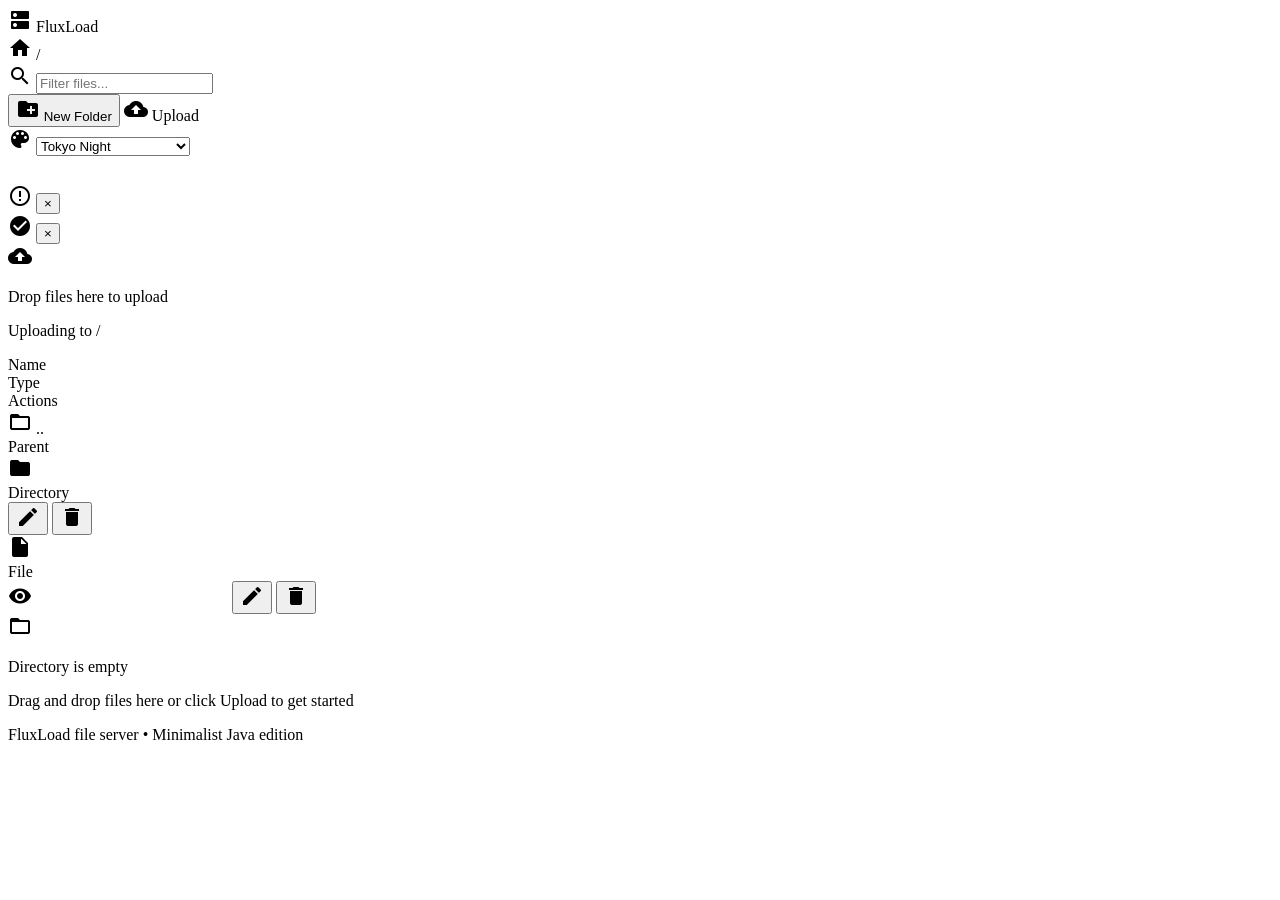
<file: src/main/resources/templates/index.html>
<!DOCTYPE html>
<html lang="en" th:data-theme="${theme}" xmlns:th="http://www.thymeleaf.org">
<head>
    <meta charset="UTF-8">
    <meta name="viewport" content="width=device-width, initial-scale=1.0">
    <title>FluxLoad</title>
    <link rel="stylesheet" th:href="@{/css/style.css}">
    <link href="https://fonts.googleapis.com/icon?family=Material+Icons" rel="stylesheet">
</head>
<body>

    <div class="app-layout">
        <!-- Top Navigation Bar -->
        <header class="top-nav">
            <div class="nav-left">
                <a th:href="@{/browse}" class="brand-link">
                    <span class="material-icons brand-icon">dns</span>
                    <span class="brand-name">FluxLoad</span>
                </a>
                <span class="nav-divider"></span>
                <nav class="breadcrumb-trail" aria-label="Breadcrumb">
                    <a th:href="@{/browse}" class="crumb-link" title="Root">
                        <span class="material-icons crumb-home">home</span>
                    </a>
                    <th:block th:if="${not #strings.isEmpty(current_path)}">
                        <span class="crumb-sep">/</span>
                        <span class="crumb-active" th:text="${current_path}"></span>
                    </th:block>
                </nav>
            </div>

            <div class="nav-right">
                <div class="search-field">
                    <span class="material-icons search-field-icon">search</span>
                    <input type="text" id="fileSearch" class="search-input" placeholder="Filter files..." autocomplete="off">
                </div>

                <button type="button" class="btn btn-secondary" onclick="openMkdirModal()" title="Create folder">
                    <span class="material-icons">create_new_folder</span>
                    <span class="btn-label">New Folder</span>
                </button>

                <label for="fileInput" class="btn btn-primary" title="Upload files">
                    <span class="material-icons">cloud_upload</span>
                    <span class="btn-label">Upload</span>
                    <input type="file" id="fileInput" multiple style="display:none;">
                </label>

                <div class="theme-select-wrapper">
                    <span class="material-icons theme-icon">palette</span>
                    <select id="themeSelect" class="theme-select" aria-label="Theme">
                        <option value="tokyo-night">Tokyo Night</option>
                        <option value="catppuccin-mocha">Catppuccin Mocha</option>
                        <option value="catppuccin-macchiato">Catppuccin Macchiato</option>
                        <option value="catppuccin-frappe">Catppuccin Frappe</option>
                        <option value="catppuccin-latte">Catppuccin Latte</option>
                        <option value="rose-pine">Rose Pine</option>
                        <option value="nord">Nord</option>
                        <option value="dracula">Dracula</option>
                        <option value="gruvbox-dark">Gruvbox Dark</option>
                        <option value="gruvbox-light">Gruvbox Light</option>
                        <option value="monokai-pro">Monokai Pro</option>
                        <option value="one-dark-pro">One Dark Pro</option>
                        <option value="solarized-dark">Solarized Dark</option>
                        <option value="solarized-light">Solarized Light</option>
                        <option value="ayu-dark">Ayu Dark</option>
                    </select>
                </div>

                <a th:href="@{/logout}" class="btn btn-secondary btn-icon" title="Logout">
                    <span class="material-icons">logout</span>
                </a>
            </div>
        </header>

        <!-- Notification Flashes -->
        <div th:if="${error}" class="flashes-container">
            <div class="flash-alert flash-error">
                <span class="material-icons alert-icon">error_outline</span>
                <span class="flash-text" th:text="${error}"></span>
                <button type="button" class="alert-dismiss" onclick="this.parentElement.remove()">&times;</button>
            </div>
        </div>
        <div th:if="${success}" class="flashes-container">
            <div class="flash-alert flash-success">
                <span class="material-icons alert-icon">check_circle</span>
                <span class="flash-text" th:text="${success}"></span>
                <button type="button" class="alert-dismiss" onclick="this.parentElement.remove()">&times;</button>
            </div>
        </div>

        <!-- Unified File Explorer Card -->
        <main class="explorer-container">
            <div class="explorer-card" id="explorerCard">
                <!-- Whole-Card Drag and Drop Overlay -->
                <div class="drag-drop-overlay" id="dragDropOverlay">
                    <div class="drag-drop-box">
                        <span class="material-icons drag-icon">cloud_upload</span>
                        <p class="drag-title">Drop files here to upload</p>
                        <p class="drag-subtitle">Uploading to /<span th:text="${current_path}"></span></p>
                    </div>
                </div>

                <!-- Table Header -->
                <div class="table-header">
                    <div class="col-name">Name</div>
                    <div class="col-type">Type</div>
                    <div class="col-actions">Actions</div>
                </div>

                <!-- Table Rows -->
                <div class="table-body" id="fileTableBody">
                    <th:block th:if="${parent_dir != null}">
                    <div class="table-row parent-row">
                        <div class="col-name">
                            <a th:href="@{/browse(path=${parent_dir})}" class="item-link">
                                <span class="material-icons item-icon dir-icon">folder_open</span>
                                <span class="item-title">..</span>
                            </a>
                        </div>
                        <div class="col-type"><span class="badge">Parent</span></div>
                        <div class="col-actions"></div>
                    </div>
                    </th:block>

                    <div th:each="dir : ${dirs}" class="table-row item-row" th:data-name="${dir}" data-type="dir">
                        <div class="col-name">
                            <a th:href="@{/browse(path=${#strings.isEmpty(current_path) ? dir : current_path + '/' + dir})}" class="item-link">
                                <span class="material-icons item-icon dir-icon">folder</span>
                                <span class="item-title" th:text="${dir}"></span>
                            </a>
                        </div>
                        <div class="col-type"><span class="badge badge-dir">Directory</span></div>
                        <div class="col-actions">
                            <button type="button" class="action-btn" th:onclick="|openRenameModal('${dir}', '${current_path}')|" title="Rename folder">
                                <span class="material-icons">edit</span>
                            </button>
                            <form th:action="@{/delete-dir(dirname=${#strings.isEmpty(current_path) ? dir : current_path + '/' + dir}, path=${current_path})}" method="post" style="display:inline;" th:onsubmit="|return confirm('Delete directory &quot;${dir}&quot; and all its contents?')|">
                                <button type="submit" class="action-btn action-danger" title="Delete folder">
                                    <span class="material-icons">delete</span>
                                </button>
                            </form>
                        </div>
                    </div>

                    <div th:each="file : ${files}" class="table-row item-row" th:data-name="${file}" data-type="file">
                        <div class="col-name">
                            <div class="file-name-group">
                                <span class="material-icons item-icon file-icon">insert_drive_file</span>
                                <a th:href="@{/download(filename=${#strings.isEmpty(current_path) ? file : current_path + '/' + file})}" class="item-link" th:title="${file}">
                                    <span class="item-title" th:text="${file}"></span>
                                </a>
                            </div>
                        </div>
                        <div class="col-type"><span class="badge badge-file">File</span></div>
                        <div class="col-actions">
                            <a th:href="@{/preview-page(filename=${#strings.isEmpty(current_path) ? file : current_path + '/' + file})}" class="action-btn" title="Preview file">
                                <span class="material-icons">visibility</span>
                            </a>
                            <a th:href="@{/download(filename=${#strings.isEmpty(current_path) ? file : current_path + '/' + file})}" class="action-btn" title="Download file">
                                <span class="material-icons">download</span>
                            </a>
                            <button type="button" class="action-btn" th:onclick="|openRenameModal('${file}', '${current_path}')|" title="Rename file">
                                <span class="material-icons">edit</span>
                            </button>
                            <form th:action="@{/delete(filename=${#strings.isEmpty(current_path) ? file : current_path + '/' + file}, path=${current_path})}" method="post" style="display:inline;" th:onsubmit="|return confirm('Delete &quot;${file}&quot;?')|">
                                <button type="submit" class="action-btn action-danger" title="Delete file">
                                    <span class="material-icons">delete</span>
                                </button>
                            </form>
                        </div>
                    </div>

                    <div th:if="${#lists.isEmpty(files) and #lists.isEmpty(dirs) and parent_dir == null}" class="empty-state">
                        <span class="material-icons empty-icon">folder_open</span>
                        <p class="empty-title">Directory is empty</p>
                        <p class="empty-subtitle">Drag and drop files here or click Upload to get started</p>
                    </div>
                </div>
            </div>
        </main>

        <footer class="app-footer">
            <span>FluxLoad file server</span>
            <span class="footer-sep">&bull;</span>
            <span>Minimalist Java edition</span>
        </footer>
    </div>

    <!-- Floating Upload Progress Toast -->
    <div id="uploadToast" class="upload-toast" style="display: none;">
        <div class="toast-header">
            <div class="toast-title-group">
                <span class="material-icons toast-spin">sync</span>
                <span id="toastFilename" class="toast-name">Uploading...</span>
            </div>
            <button type="button" id="toastCancelBtn" class="toast-close" title="Cancel upload">&times;</button>
        </div>
        <div class="toast-progress-track">
            <div id="toastProgressBar" class="toast-progress-bar"></div>
        </div>
        <div class="toast-meta">
            <span id="toastPercent" class="toast-percent">0%</span>
            <span id="toastDetails" class="toast-details"></span>
        </div>
    </div>

    <!-- Create Folder Modal -->
    <div id="mkdirModal" class="modal" style="display: none;">
        <div class="modal-card">
            <div class="modal-header">
                <h3>Create New Folder</h3>
                <button type="button" class="modal-close" onclick="closeMkdirModal()">&times;</button>
            </div>
            <form th:action="@{/mkdir(path=${current_path})}" method="post">
                <div class="modal-body">
                    <label for="dirNameInput" class="form-label">Folder Name</label>
                    <input type="text" id="dirNameInput" name="dirName" class="form-input" placeholder="e.g. documents" required autocomplete="off">
                </div>
                <div class="modal-actions">
                    <button type="button" class="btn btn-secondary" onclick="closeMkdirModal()">Cancel</button>
                    <button type="submit" class="btn btn-primary">Create Folder</button>
                </div>
            </form>
        </div>
    </div>

    <!-- Rename Modal -->
    <div id="renameModal" class="modal" style="display: none;">
        <div class="modal-card">
            <div class="modal-header">
                <h3 id="renameTitle">Rename</h3>
                <button type="button" class="modal-close" onclick="closeRenameModal()">&times;</button>
            </div>
            <form id="renameForm" method="post">
                <div class="modal-body">
                    <label for="newNameInput" class="form-label">New Name</label>
                    <input type="text" id="newNameInput" name="newName" class="form-input" required autocomplete="off">
                </div>
                <div class="modal-actions">
                    <button type="button" class="btn btn-secondary" onclick="closeRenameModal()">Cancel</button>
                    <button type="submit" class="btn btn-primary">Rename</button>
                </div>
            </form>
        </div>
    </div>

    <!-- Hidden fallback upload form for path reference -->
    <form th:action="@{/upload(path=${#strings.isEmpty(current_path) ? '' : current_path})}" method="post" enctype="multipart/form-data" id="upload-form" style="display:none;"></form>

    <script th:src="@{/js/script.js}"></script>
    <script th:inline="javascript">
        function openRenameModal(filename, currentPath) {
            document.getElementById('newNameInput').value = filename;
            var form = document.getElementById('renameForm');
            form.action = '/rename?filename=' + encodeURIComponent(currentPath ? currentPath + '/' + filename : filename) + '&path=' + encodeURIComponent(currentPath);
            document.getElementById('renameModal').style.display = 'flex';
        }

        function closeRenameModal() {
            document.getElementById('renameModal').style.display = 'none';
        }

        function openMkdirModal() {
            document.getElementById('mkdirModal').style.display = 'flex';
            document.getElementById('dirNameInput').focus();
        }

        function closeMkdirModal() {
            document.getElementById('mkdirModal').style.display = 'none';
        }

        window.addEventListener('click', function(event) {
            ['mkdirModal', 'renameModal'].forEach(function(id) {
                var modal = document.getElementById(id);
                if (modal && event.target === modal) {
                    modal.style.display = 'none';
                }
            });
        });

        window.addEventListener('keydown', function(event) {
            if (event.key === 'Escape') {
                closeMkdirModal();
                closeRenameModal();
            }
        });
    </script>
</body>
</html>
</file>
